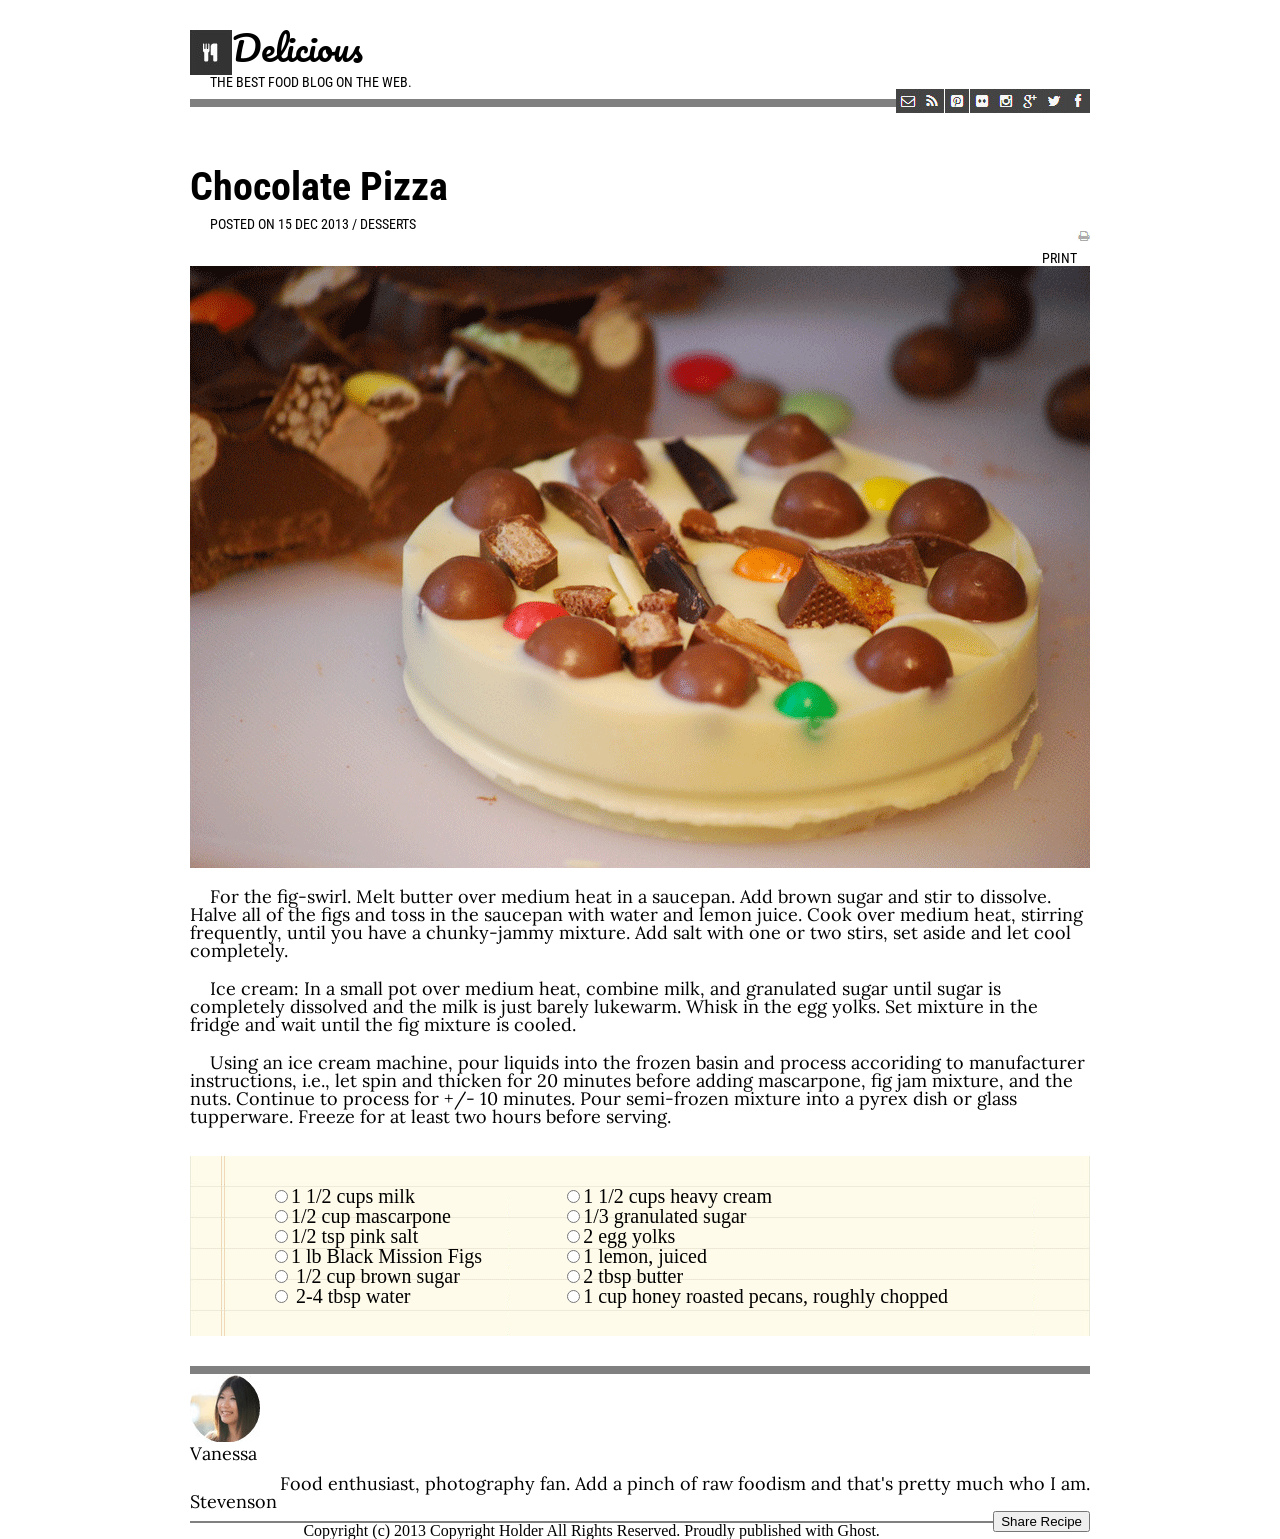
<file: index.html>
<!DOCTYPE html>
<html>
  <head>
    <link rel="stylesheet" href="reset.css">
    <link rel="stylesheet" href="style.css">
    <link href="https://fonts.googleapis.com/css?family=Pacifico" rel="stylesheet">
    <link href="https://fonts.googleapis.com/css?family=Roboto+Condensed:700" rel="stylesheet">
    <link href="https://fonts.googleapis.com/css?family=Roboto+Condensed:300" rel="stylesheet">
    <link href="https://fonts.googleapis.com/css?family=Lora" rel="stylesheet">
    <link href="https://fonts.googleapis.com/css?family=Indie+Flower|Lora" rel="stylesheet">
    <meta charset="utf-8">
    <!-- sample comment from brian -->
    <title>Chocolate Pizza</title>

  </head>
  <body>
    <header>
      <img class="icon-one" src="logo.png" alt="logo">
      <h1>Delicious</h1>
      <p class="sub-header">THE BEST FOOD BLOG ON THE WEB.</p>
      <img class="icon" src="fb-icon.png" alt="fb">
      <img class="icon" src="twit-icon.png" alt="twit">
      <img class="icon" src="gp-icon.png" alt="gp">
      <img class="icon" src="insta-icon.png" alt="insta">
      <img class="icon" src="flic-icon.png" alt="flic">
      <img class="icon" src="pint-icon.png" alt="pint">
      <img class="icon" src="rss-icon.png" alt="rss">
      <img class="icon" src="mail-icon.png" alt="mail">
    </header>
    <main>
      <div class="border-line">
      </div>
      <section>
        <h2 class="main-header">Chocolate Pizza</h2>
        <p class="sub-header">POSTED ON 15 DEC 2013 / DESSERTS</p>
        <img class="sub-header-one" src="print-icon.png" alt="print">
        <p class="sub-header-one">PRINT</p>
      </section>
      <img class="hero" src="choco-pizza.png" alt="choco-pizza">
      <section>
        <p>For the fig-swirl. Melt butter over medium heat in a saucepan. Add brown
          sugar and stir to dissolve. Halve all of the figs and toss in the saucepan
          with water and lemon juice. Cook over medium heat, stirring frequently, until
          you have a chunky-jammy mixture. Add salt with one or two stirs, set aside
          and let cool completely.</p>

        <p>Ice cream: In a small pot over medium heat, combine milk, and granulated sugar
          until sugar is completely dissolved and the milk is just barely lukewarm. Whisk
          in the egg yolks. Set mixture in the fridge and wait until the fig mixture is cooled.</p>

        <p>Using an ice cream machine, pour liquids into the frozen basin and process accoriding
          to manufacturer instructions, i.e., let spin and thicken for 20 minutes before adding
          mascarpone, fig jam mixture, and the nuts. Continue to process for +/- 10 minutes.
          Pour semi-frozen mixture into a pyrex dish or glass tupperware. Freeze for at least
          two hours before serving.</p>
      </section>
      <section class="form">
          <fieldset id="form-one">
            <form class="form-font">
              <input type="radio" name="to-do-list" class="strikethrough"><span>1 1/2 cups milk</span>
            </form>
              <form class="form-font">
              <input type="radio" name="to-do-list" class="strikethrough"><span>1/2 cup mascarpone</span>
            </form>
            <form class="form-font">
              <input type="radio" name="to-do-list" class="strikethrough"><span>1/2 tsp pink salt</span>
            </form>
            <form class="form-font">
              <input type="radio" name="to-do-list" class="strikethrough"><span>1 lb Black Mission Figs</span>
            </form>
            <form class="form-font">
              <input type="radio" name="to-do-list" class="strikethrough"> <span>1/2 cup brown sugar</span>
            </form>
            <form class="form-font">
              <input type="radio" name="to-do-list" class="strikethrough"> <span>2-4 tbsp water</span>
            </form>
      </fieldset>
      <fieldset id="form-two">
        <form class="form-font">
          <input type="radio" name="to-do-list" class="strikethrough"><span>1 1/2 cups heavy cream</span>
        </form>
        <form class="form-font">
          <input type="radio" name="to-do-list" class="strikethrough"><span>1/3 granulated sugar</span>
        </form>
        <form class="form-font">
          <input type="radio" name="to-do-list" class="strikethrough"><span>2 egg yolks</span>
        </form>
        <form class="form-font">
          <input type="radio" name="to-do-list" class="strikethrough"><span>1 lemon, juiced</span>
        </form>
        <form class="form-font">
          <input type="radio" name="to-do-list" class="strikethrough"><span>2 tbsp butter</span>
        </form>
        <form class="form-font">
          <input type="radio" name="to-do-list" class="strikethrough"><span>1 cup honey roasted pecans, roughly chopped</span>
        </form>
      </fieldset>
      </section>

      <section id="vanessa">
        <div class="border-line">
        </div>
        <img src="van-pic.png" alt="vanessa">

        <p class="van-bio"> Food enthusiast, photography fan. Add a pinch of raw
          foodism and that's pretty much who I am.</p>

        <h2>Vanessa Stevenson</h2>


          <button type="button" name="button">Share Recipe</button>
      </section>

      <div class="border-line-one">
      </div>
      <footer>Copyright (c) 2013 Copyright Holder All Rights Reserved. Proudly published with Ghost.</footer>
    </main>
  </body>
</html>
</file>
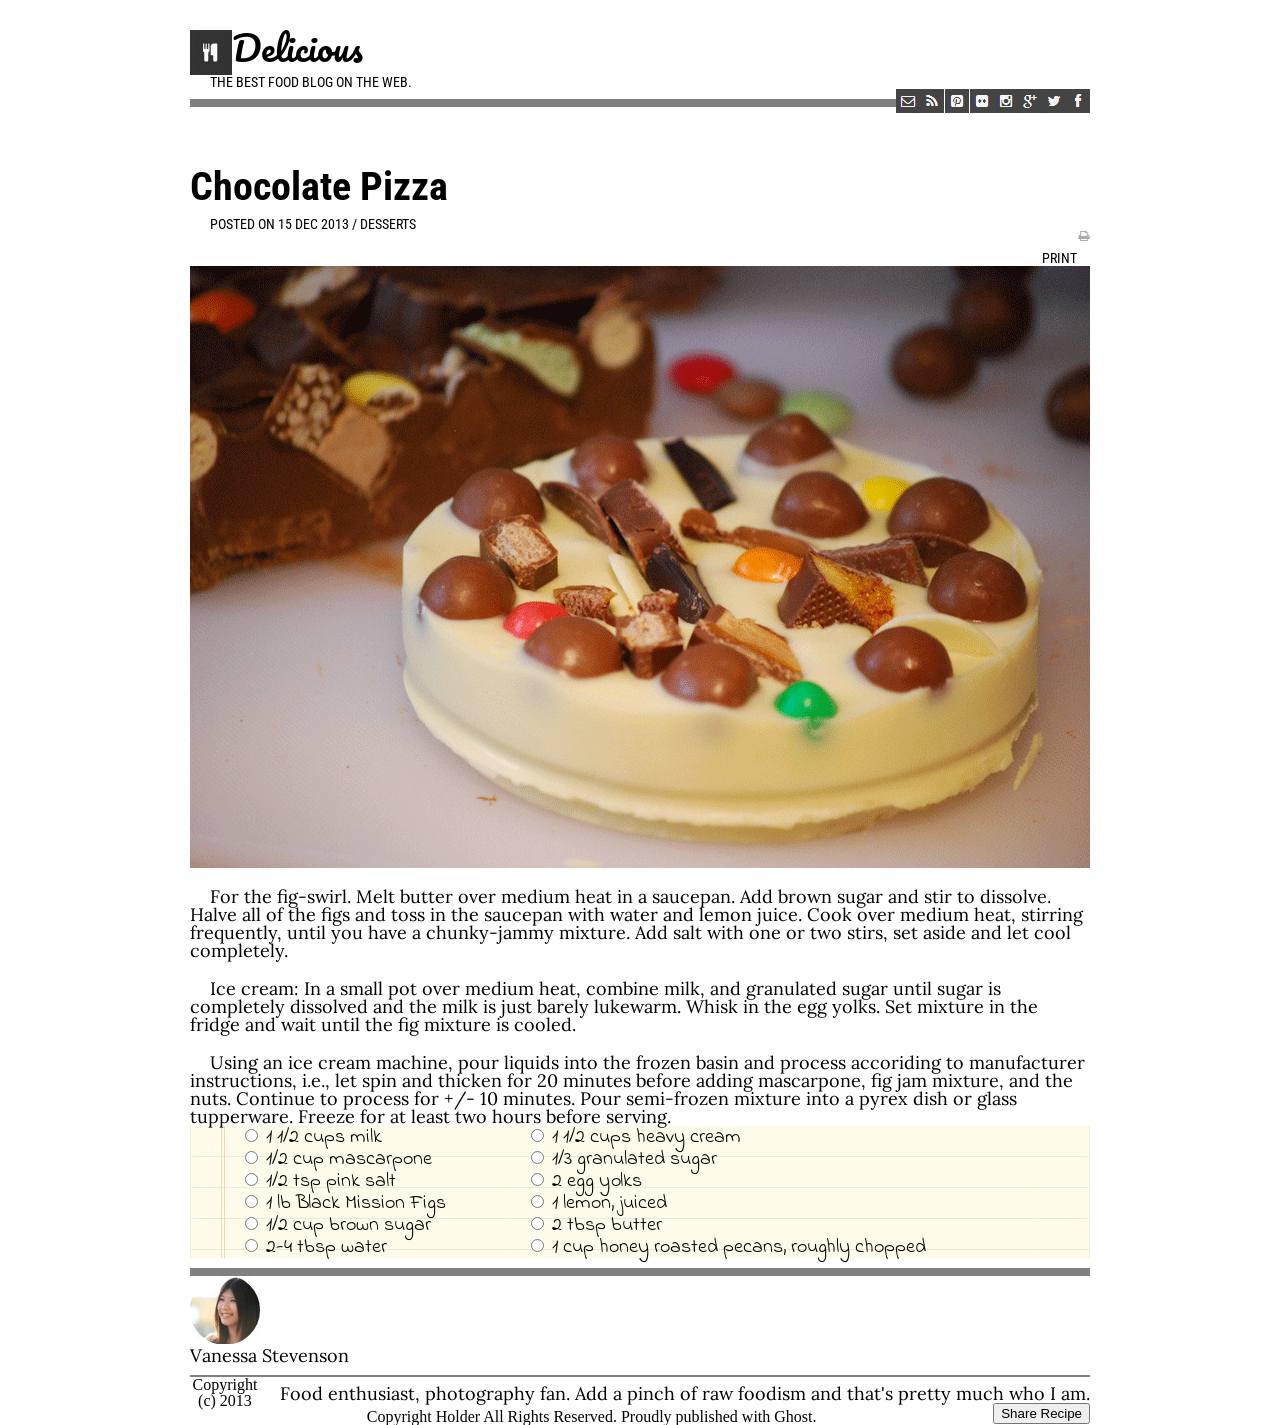
<file: Choc-pizza/index.html>
<!DOCTYPE html>
<html>
  <head>
    <link rel="stylesheet" href="reset.css">
    <link rel="stylesheet" href="style.css">
    <link href="https://fonts.googleapis.com/css?family=Pacifico" rel="stylesheet">
    <link href="https://fonts.googleapis.com/css?family=Roboto+Condensed:700" rel="stylesheet">
    <link href="https://fonts.googleapis.com/css?family=Roboto+Condensed:300" rel="stylesheet">
    <link href="https://fonts.googleapis.com/css?family=Lora" rel="stylesheet">
    <link href="https://fonts.googleapis.com/css?family=Indie+Flower|Lora" rel="stylesheet">
    <meta charset="utf-8">

    <title>Chocolate Pizza</title>

  </head>
  <body>
    <header>
      <img class="icon-one" src="logo.png" alt="logo">
      <h1>Delicious</h1>
      <p class="sub-header">THE BEST FOOD BLOG ON THE WEB.</p>
      <img class="icon" src="fb-icon.png" alt="fb">
      <img class="icon" src="twit-icon.png" alt="twit">
      <img class="icon" src="gp-icon.png" alt="gp">
      <img class="icon" src="insta-icon.png" alt="insta">
      <img class="icon" src="flic-icon.png" alt="flic">
      <img class="icon" src="pint-icon.png" alt="pint">
      <img class="icon" src="rss-icon.png" alt="rss">
      <img class="icon" src="mail-icon.png" alt="mail">
    </header>
    <main>
      <div class="border-line">
      </div>
      <section>
        <h2 class="main-header">Chocolate Pizza</h2>
        <p class="sub-header">POSTED ON 15 DEC 2013 / DESSERTS</p>
        <img class="sub-header-one" src="print-icon.png" alt="print">
        <p class="sub-header-one">PRINT</p>
      </section>
      <img class="hero" src="choco-pizza.png" alt="choco-pizza">
      <section>
        <p>For the fig-swirl. Melt butter over medium heat in a saucepan. Add brown
          sugar and stir to dissolve. Halve all of the figs and toss in the saucepan
          with water and lemon juice. Cook over medium heat, stirring frequently, until
          you have a chunky-jammy mixture. Add salt with one or two stirs, set aside
          and let cool completely.</p>

        <p>Ice cream: In a small pot over medium heat, combine milk, and granulated sugar
          until sugar is completely dissolved and the milk is just barely lukewarm. Whisk
          in the egg yolks. Set mixture in the fridge and wait until the fig mixture is cooled.</p>

        <p>Using an ice cream machine, pour liquids into the frozen basin and process accoriding
          to manufacturer instructions, i.e., let spin and thicken for 20 minutes before adding
          mascarpone, fig jam mixture, and the nuts. Continue to process for +/- 10 minutes.
          Pour semi-frozen mixture into a pyrex dish or glass tupperware. Freeze for at least
          two hours before serving.</p>
      </section>
      <section class="form">
          <fieldset id="form-one">
            <form class="form-font">
              <input type="radio" name="to-do-list" class="strikethrough"> 1 1/2 cups milk
            </form>
              <form class="form-font">
              <input type="radio" name="to-do-list" class="strikethrough"> 1/2 cup mascarpone
            </form>
            <form class="form-font">
              <input type="radio" name="to-do-list" class="strikethrough"> 1/2 tsp pink salt
            </form>
            <form class="form-font">
              <input type="radio" name="to-do-list" class="strikethrough"> 1 lb Black Mission Figs
            </form>
            <form class="form-font">
              <input type="radio" name="to-do-list" class="strikethrough"> 1/2 cup brown sugar
            </form>
            <form class="form-font">
              <input type="radio" name="to-do-list" class="strikethrough"> 2-4 tbsp water
            </form>
      </fieldset>
      <fieldset id="form-two">
        <form class="form-font">
          <input type="radio" name="to-do-list" class="strikethrough"> 1 1/2 cups heavy cream
        </form>
        <form class="form-font">
          <input type="radio" name="to-do-list" class="strikethrough"> 1/3 granulated sugar
        </form>
        <form class="form-font">
          <input type="radio" name="to-do-list" class="strikethrough"> 2 egg yolks
        </form>
        <form class="form-font">
          <input type="radio" name="to-do-list" class="strikethrough"> 1 lemon, juiced
        </form>
        <form class="form-font">
          <input type="radio" name="to-do-list" class="strikethrough"> 2 tbsp butter
        </form>
        <form class="form-font">
          <input type="radio" name="to-do-list" class="strikethrough"> 1 cup honey roasted pecans, roughly chopped
        </form>
      </fieldset>
      </section>

      <section id="vanessa">
        <div class="border-line">
        </div>
        <img src="van-pic.png" alt="vanessa">

        <h2>Vanessa Stevenson</h2>
        <p class="van-bio"> Food enthusiast, photography fan. Add a pinch of raw
          foodism and that's pretty much who I am.</p>

          <button type="button" name="button">Share Recipe</button>
      </section>

      <div class="border-line-one">
      </div>
      <footer>Copyright (c) 2013 Copyright Holder All Rights Reserved. Proudly published with Ghost.</footer>
    </main>
  </body>
</html>
</file>
<file: style.css>
html {
  width: 900px;
  margin: 0 auto;
}

main {

}

header {

}

h1 {
  font-family: 'Pacifico'; cursive;
  font-size: 35px;
  margin-top: 30px;
}

.main-header {
  font-family: 'Roboto Condensed', sans-serif;
  font-size: 40px;
  font-weight: bold;
  margin-top: 60px;
}

.sub-header {
  font-family: 'Roboto Condensed', sans-serif;
  font-size: 14px;
  margin-top: 10px;
}

.sub-header-one {
  font-family: 'Roboto Condensed', sans-serif;
  font-size: 14px;
  float: right;
}

.icon {
  float: right;

}

.icon-one {
  float: left;
}

.hero {
  display: block;
  margin: auto;
}

p {
  font-family: 'Lora', serif;
  font-size: 18px;
  margin-top: 20px;
  text-indent: 20px;
}

ul {
  z-index: 1;
  display: relative;
  top: 100px;
}

#shopping-list {
  display: block;
  margin: 20px auto 20px auto;
  z-index: 0;
}

.form-font {
  font-family: 'Indie Flower'
  font-size: 25px;
}

.form {
  background-image: url("list-bg.png");
  margin-top: 20px;
  margin-top: 30px;
  margin-bottom: 30px;
  padding: 30px 30px;
  font-size: 20px;
}

#form-one {
  float: left;
  margin-left: 50px;
  padding-right: 80px;
}

.strikethrough:checked + span {
  text-decoration: line-through;
}

h2 {
  font-family: 'Lora', serif;
  font-size: 18px;
}

button {
  background-color: solid red;
  color: solid orange;
  float: right;
<<<<<<< HEAD
  padding: 30px;
=======
  padding: 20px;
>>>>>>> 22a837184d4f2c352e6c984a5f3c31dd1a3e58b4
}

.border-line {
  border-top: 8px solid grey;
  margin-top: 10px;
}

.border-line-one {
  border-top: 2px solid grey;
  margin-top: 10px;
}

.van-bio {
  float: right;
  margin-top: 30px;
}

footer {
  text-align: center;
}
</file>
<file: Choc-pizza/style.css>
html {
  width: 900px;
  margin: 0 auto;
}

main {

}

header {

}

h1 {
  font-family: 'Pacifico'; cursive;
  font-size: 35px;
  margin-top: 30px;
}

.main-header {
  font-family: 'Roboto Condensed', sans-serif;
  font-size: 40px;
  font-weight: bold;
  margin-top: 60px;
}

.sub-header {
  font-family: 'Roboto Condensed', sans-serif;
  font-size: 14px;
  margin-top: 10px;
}

.sub-header-one {
  font-family: 'Roboto Condensed', sans-serif;
  font-size: 14px;
  float: right;
}

.icon {
  float: right;
}

.icon-one {
  float: left;
}

.hero {
  display: block;
  margin: auto;
}

p {
  font-family: 'Lora', serif;
  font-size: 18px;
  margin-top: 20px;
  text-indent: 20px;
}

ul {
  z-index: 1;
  display: relative;
  top: 100px;
}

#shopping-list {
  display: block;
  margin: 20px auto 20px auto;
  z-index: 0;
}

.form-font {
  font-family: 'Indie Flower', cursive;
  font-size: 20px;
}

.form {
  background-image: url("list-bg.png");
}

#form-one {
  float: left;
  margin-left: 50px;
  padding-right: 80px;
}

.strikethrough:checked {
  text-decoration: line-through;
}

h2 {
  font-family: 'Lora', serif;
  font-size: 18px;
}

button {
  background-color: solid red;
  color: solid white;
  float: right;
}

.border-line {
  border-top: 8px solid grey;
  margin-top: 10px;
}

.border-line-one {
  border-top: 2px solid grey;
  margin-top: 10px;
}

.van-bio {
  float: right;
}

footer {
  text-align: center;
}
</file>
